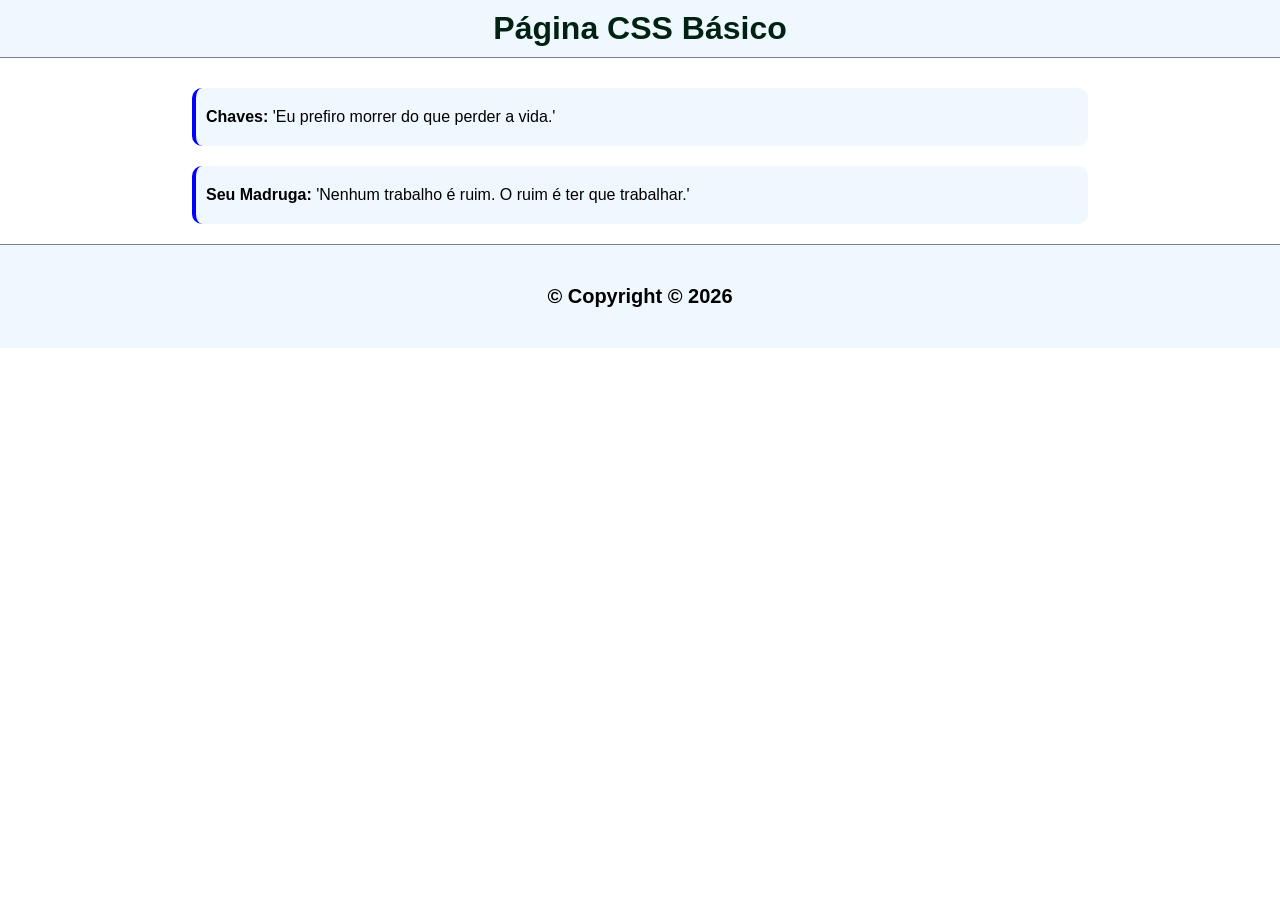
<file: Estilo/index.html>
<!DOCTYPE html>
<html lang="pt">
  <head>
    <meta charset="UTF-8" />
    <meta name ="viewport" content="width=device-width, initial-scale=1.0" />
    <title>CSS básico</title>
    <link rel="stylesheet" href="CSS/style.css" />
  </head>

  <body>
    <header>
      <h1 id = "titulo">Página CSS Básico</h1>
      </header>
    <main>
      <div class = "container"> 
      <ul>
        <li class = "autor"> <span>Chaves:</span> 'Eu prefiro morrer do que perder a vida.'</li>
        <li class = "autor"> <span>Seu Madruga:</span> 'Nenhum trabalho é ruim. O ruim é ter que trabalhar.'</li>
      </ul>
      </div>
      </main>
      <footer>
        <p>&copy; Copyright © 2026</p>
  </body>
</html>
</file>
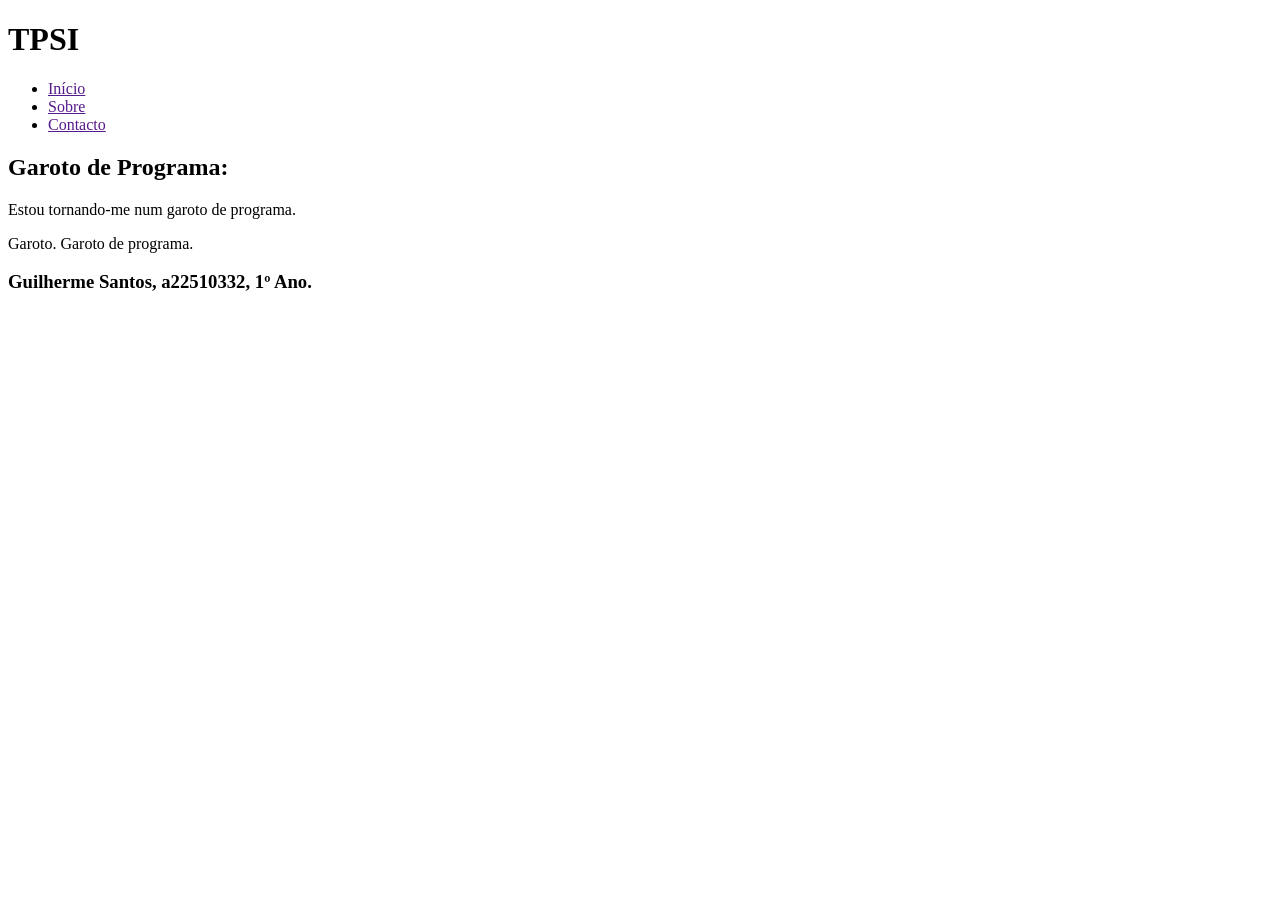
<file: modulo2/estrutura.html>
<!doctype html>
<html lang="pt">
<head>
  <meta charset="UTF-8" />
  <meta name="viewport" content="width=device-width, initial-scale=1.0" />
  <title>Exercício 1</title>
</head>
<body>

  <header>
  <h1>TPSI</h1>
    <nav>
      <ul>
        <li>
          <a href="">Início</a>
        </li>

        <li>
          <a href="">Sobre</a>
        </li>

        <li>
          <a href="">Contacto</a>
        </li>
      </ul>
      </nav>
    </header>

      <main>
        <article>
          <header>
            <h2>Garoto de Programa:</h2>
            <p>Estou tornando-me num garoto de programa.</p>
            <p>Garoto. Garoto de programa.</p>
          </header>
        </article>
        </main>

        <footer>

          <h3>Guilherme Santos, a22510332, 1º Ano.</h3>

        </footer> 
</body>
</file>
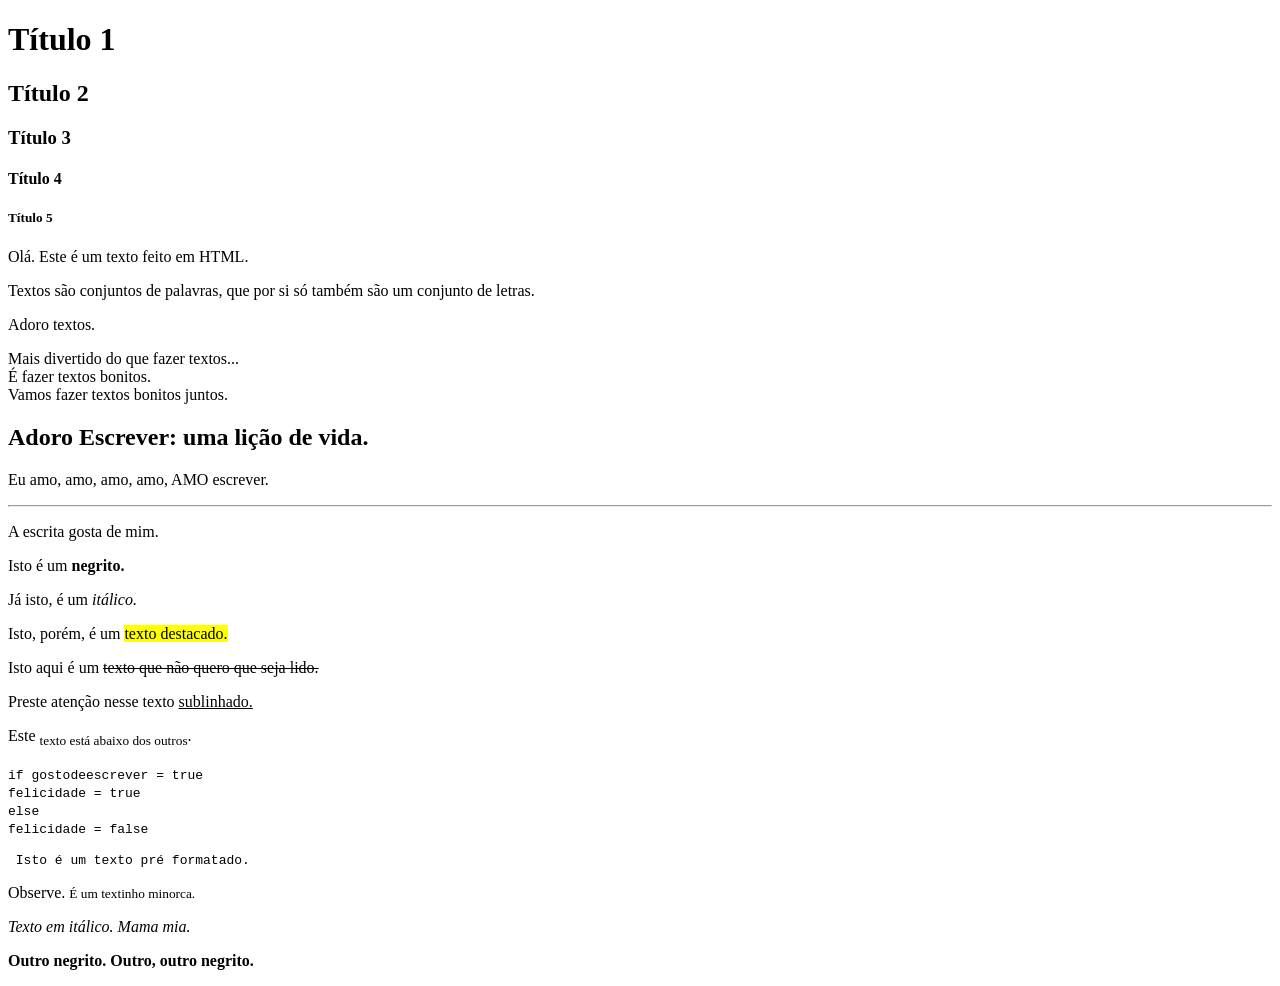
<file: pages/modulo2.html>
<!DOCTYPE html>
<html lang="pt"></html>
<head>
    <meta charset="UTF-8">
    <meta name="viewport" 
    content="width=device-width, initial-scale=1.0">
    <title>Exercício 2</title>
</head>
<body>

    <!--Títulos-->

    <h1>Título 1</h1>
    <h2>Título 2</h2>
    <h3>Título 3</h3>
    <h4>Título 4</h4>
    <h5>Título 5</h5>


    <!--Parágrafos--> 
    
    <p>Olá. Este é um texto feito em HTML.</p>
    <p> Textos são conjuntos de palavras, que por si só também são um conjunto de letras.</p>
    <p> Adoro textos.</p>

    <!--Quebra Linhas-->
    <p>Mais divertido do que fazer textos...<br>
          É fazer textos bonitos. <br>
              Vamos fazer textos bonitos juntos. </p>

     <!--Separador Horizontal-->
     <h2> Adoro Escrever: uma lição de vida.</h2>
     <p>Eu amo, amo, amo, amo, AMO escrever.</p>
     <hr>
     <p>A escrita gosta de mim.</p>

     <!--Formatação Semântica-->
     <p>Isto é um <strong>negrito.</strong></p>

     <p>Já isto, é um <em>itálico.</em></p>

     <p>Isto, porém, é um <mark>texto destacado.</mark></p>

     <p>Isto aqui é um <del>texto que não quero que seja lido.</del></p>

     <p>Preste atenção nesse texto <ins>sublinhado.</ins></p>

     <p>Este <sub>texto está abaixo dos outros</sub>.</p>
     
     <p><code>if gostodeescrever = true <br>
        felicidade = true <br>
        else <br>
        felicidade = false </code> </p>

    <p><pre> Isto é um texto pré formatado.</pre></p>

    <p> Observe. <small>É um textinho minorca.</small></p>

    <p> <i>Texto em itálico. Mama mia.</i></p>

    <p><b>Outro negrito. Outro, outro negrito.</b></p>


              

</body>
</html>
</file>
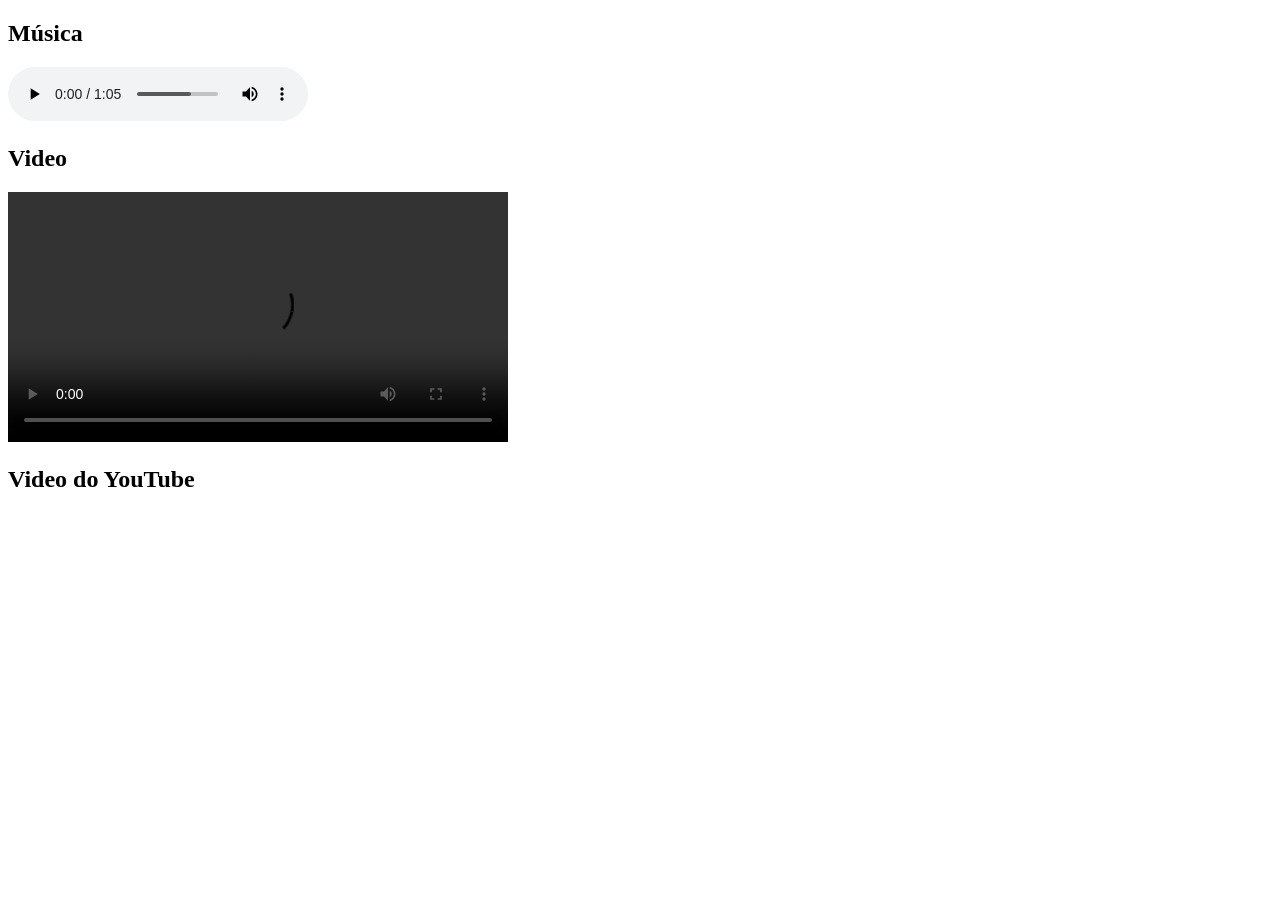
<file: pages/multimedia.html>
<!doctype html>
<html lang="en">
  <head>
    <meta charset="UTF-8" />
    <meta name="viewport" content="width=device-width, initial-scale=1.0" />
    <title>Multimedia</title>
  </head>
  <body></body>
</html>

<h2>Música</h2>
<audio controls>
  <source src="musica/November Rain.mp3" type="audio/mp3" />
</audio>

<h2>Video</h2>
<video controls width="500">
  <source src="musica/basket.mp4" type="video/mp4" />
</video>

<h2>Video do YouTube</h2>
<iframe
  width="560"
  height="315"
  src="https://www.youtube.com/embed/lTc7yhWfY1U?si=P8L6arOlNyV65dgF"
  title="YouTube video player"
  frameborder="0"
  allow="
    accelerometer;
    autoplay;
    clipboard-write;
    encrypted-media;
    gyroscope;
    picture-in-picture;
    web-share;
  "
  referrerpolicy="strict-origin-when-cross-origin"
  allowfullscreen
></iframe>
</file>
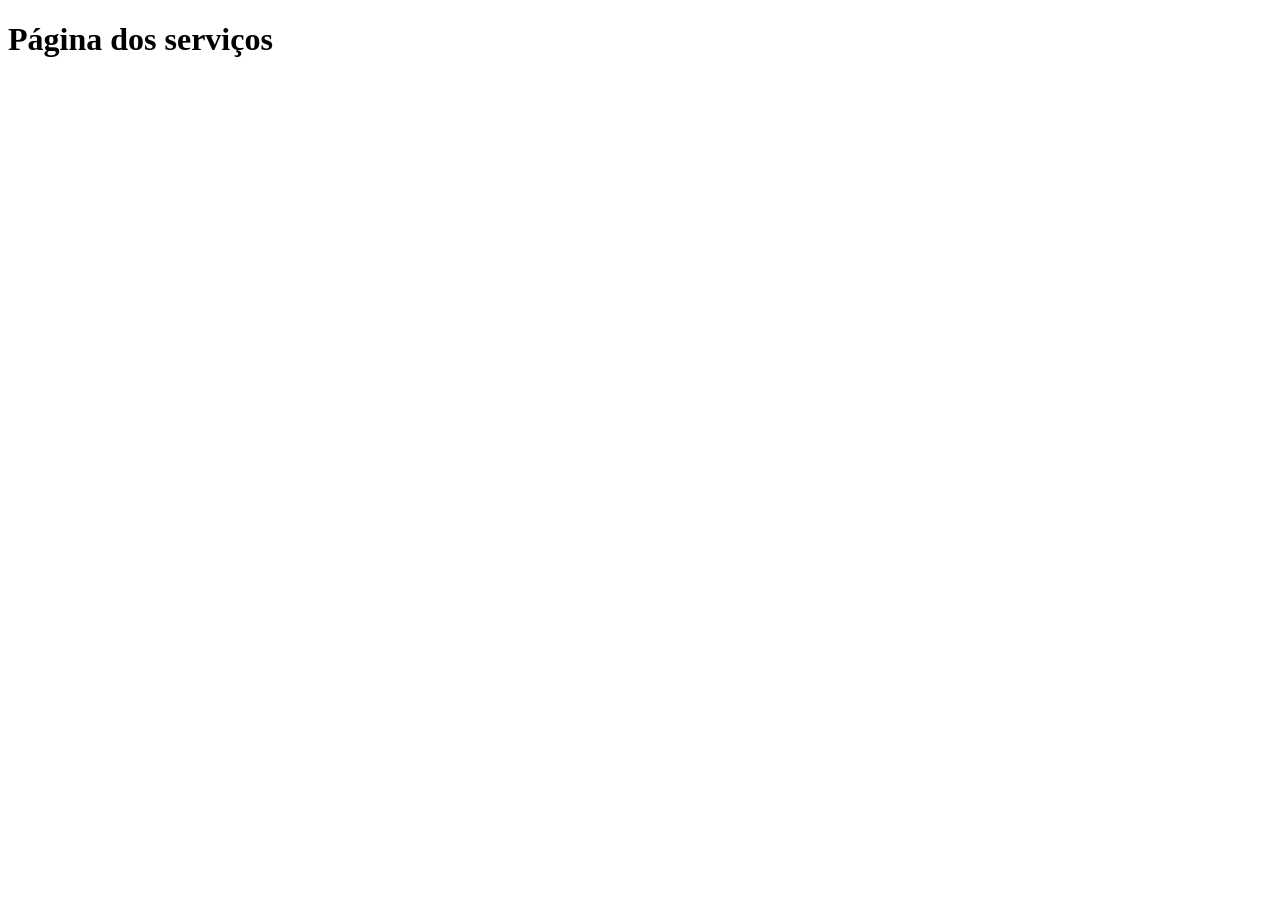
<file: pages/serviços.html>
<!DOCTYPE html>
<html lang="pt"></html>
<head>
    <meta charset="UTF-8">
    <meta name="viewport" 
    content="width=device-width, initial-scale=1.0">
    <title>Serviços</title>
</head>
<body>
    <h1>Página dos serviços</h1>
</body>
</html>
</file>
<file: Estilo/CSS/style.css>
* {
    margin: 0;
    padding: 0;
    font-family: 'Segoe UI', Tahoma, Geneva, Verdana, sans-serif;
}

header {
    text-align: center;
    background-color: aliceblue;
    padding-top: 10px;
    padding-bottom: 10px;
    border-bottom: 1px solid grey;
    margin-bottom: 30px;
}

#titulo {
    color: #002211;

}


.container {
    margin: 10px auto;
    width: 70%;
}

ul {
    list-style: none;
    margin: 20px 0;
}

.autor {
    padding: 20px 10px;
    border-left: 4px solid blue;
    margin-bottom: 20px;
    border-radius: 10px;
    background-color: aliceblue;
}

span {
    font-weight: bold;

}

footer {
    text-align: center;
    background-color: aliceblue;
    padding: 40px;
    border-top: 1px solid grey;
}

p {
    font-size: 20px;
    font-weight: bold;
    
}
</file>
